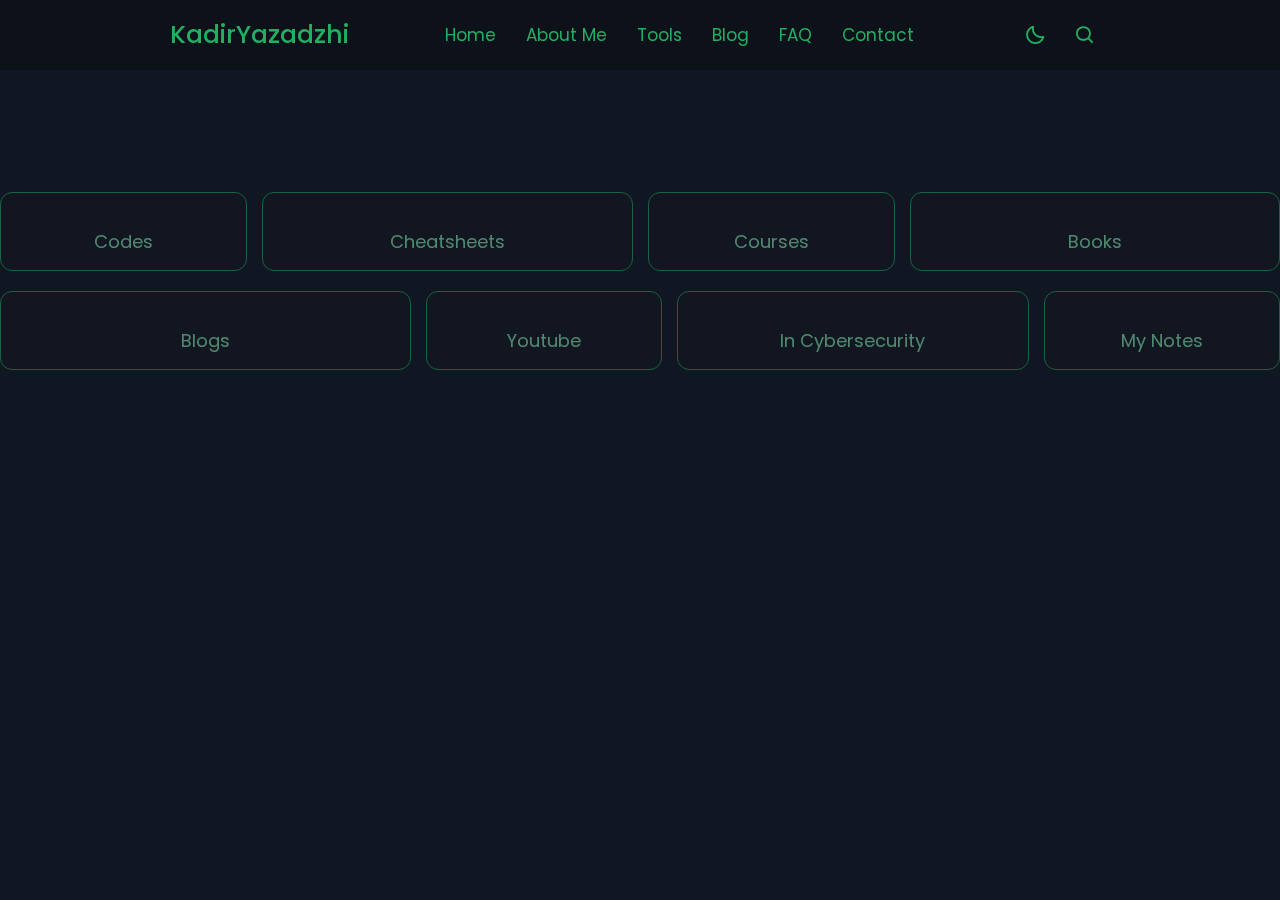
<file: languages.html>
<!DOCTYPE html>
<html lang="en">
<head>
    <meta charset="UTF-8">
    <meta http-equiv="X-UA-Compatible" content="IE=edge">
    <meta name="viewport" content="width=device-width, initial-scale=1.0">

    <link rel="stylesheet" href="Style/style.css">
    <link rel="stylesheet" href="Style/navbar.css">
    <link rel="stylesheet" href="Style/languages-page-css/cards.css">
    <link rel="stylesheet" href="Style/languages-page-css/top-section.css">

    <link href='https://unpkg.com/boxicons@2.1.1/css/boxicons.min.css' rel='stylesheet'>
    <link rel="stylesheet" href="https://cdnjs.cloudflare.com/ajax/libs/font-awesome/6.6.0/css/all.min.css" integrity="sha512-Kc323vGBEqzTmouAECnVceyQqyqdsSiqLQISBL29aUW4U/M7pSPA/gEUZQqv1cwx4OnYxTxve5UMg5GT6L4JJg==" crossorigin="anonymous" referrerpolicy="no-referrer" />

    <title>Languages</title>

</head>
<body>
<nav>
    <div class="nav-bar">
        <i class='bx bx-menu sidebarOpen' ></i>
        <span class="logo navLogo"><a href="#">KadirYazadzhi</a></span>

        <div class="menu">
            <div class="logo-toggle">
                <span class="logo"><a href="#">KadirYazadzhi</a></span>
                <i class='bx bx-x siderbarClose'></i>
            </div>

            <ul class="nav-links">
                <li><a href="#">Home</a></li>
                <li><a href="#">About Me</a></li>
                <li><a href="#">Tools</a></li>
                <li><a href="#">Blog</a></li>
                <li><a href="#">FAQ</a></li>
                <li><a href="#">Contact</a></li>
            </ul>
        </div>

        <div class="darkLight-searchBox">
            <div class="dark-light">
                <i class='bx bx-moon moon'></i>
                <i class='bx bx-sun sun'></i>
            </div>

            <div class="searchBox">
                <div class="searchToggle">
                    <i class='bx bx-x cancel'></i>
                    <i class='bx bx-search search'></i>
                </div>

                <div class="search-field">
                    <input type="text" placeholder="Search...">
                    <i class='bx bx-search'></i>
                </div>
            </div>
        </div>
    </div>
</nav>

<section class="section top-language-bar">

</section>

<section class="section languages">
    <div class="cards-box">
        <div class="card-box small-card">
            <i class="fa-solid fa-code"></i>
            <p>Codes</p>
        </div>

        <div class="card-box medium-card">
            <i class="fa-solid fa-list-ul"></i>
            <p>Cheatsheets</p>
        </div>

        <div class="card-box small-card">
            <i class="fa-solid fa-graduation-cap"></i>
            <p>Courses</p>
        </div>

        <div class="card-box medium-card">
            <i class="fa-solid fa-book"></i>
            <p>Books</p>
        </div>
    </div>

    <div class="cards-box">
        <div class="card-box big-card">
            <i class="fa-solid fa-book-open-reader"></i>
            <p>Blogs</p>
        </div>

        <div class="card-box small-card">
            <i class="fa-brands fa-youtube"></i>
            <p>Youtube</p>
        </div>

        <div class="card-box medium-card">
            <i class="fas fa-user-secret"></i>
            <p>In Cybersecurity</p>
        </div>

        <div class="card-box small-card">
            <i class="fa-regular fa-note-sticky"></i>
            <p>My Notes</p>
        </div>
    </div>
</section>
</body>
<script src="Script/script.js"></script>
<script src="Script/language-page-script/generate-information.js"></script>
</html>
</file>
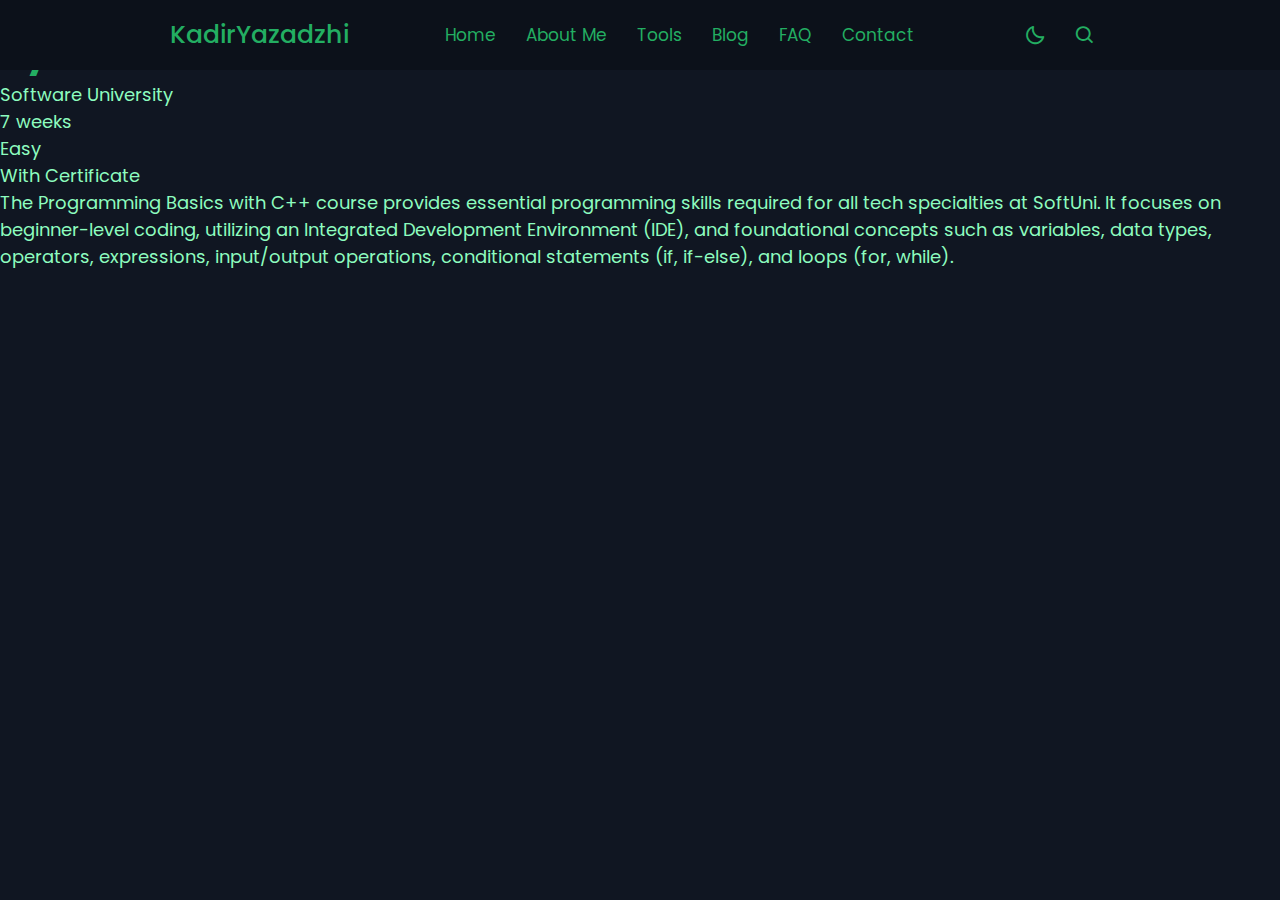
<file: tool.html>
<!DOCTYPE html>
<html lang="en">
<head>
    <meta charset="UTF-8">
    <title>Tool</title>
    <meta http-equiv="X-UA-Compatible" content="IE=edge">
    <meta name="viewport" content="width=device-width, initial-scale=1.0">

    <link rel="stylesheet" href="Style/navbar.css">
    <link rel="stylesheet" href="Style/style.css">

    <link href='https://unpkg.com/boxicons@2.1.1/css/boxicons.min.css' rel='stylesheet'>
    <link rel="stylesheet" href="https://cdnjs.cloudflare.com/ajax/libs/font-awesome/6.6.0/css/all.min.css" integrity="sha512-Kc323vGBEqzTmouAECnVceyQqyqdsSiqLQISBL29aUW4U/M7pSPA/gEUZQqv1cwx4OnYxTxve5UMg5GT6L4JJg==" crossorigin="anonymous" referrerpolicy="no-referrer" />

</head>
<body>
<nav>
    <div class="nav-bar">
        <i class='bx bx-menu sidebarOpen' ></i>
        <span class="logo navLogo"><a href="#">KadirYazadzhi</a></span>

        <div class="menu">
            <div class="logo-toggle">
                <span class="logo"><a href="#">KadirYazadzhi</a></span>
                <i class='bx bx-x siderbarClose'></i>
            </div>

            <ul class="nav-links">
                <li><a href="#">Home</a></li>
                <li><a href="#">About Me</a></li>
                <li><a href="#">Tools</a></li>
                <li><a href="#">Blog</a></li>
                <li><a href="#">FAQ</a></li>
                <li><a href="#">Contact</a></li>
            </ul>
        </div>

        <div class="darkLight-searchBox">
            <div class="dark-light">
                <i class='bx bx-moon moon'></i>
                <i class='bx bx-sun sun'></i>
            </div>

            <div class="searchBox">
                <div class="searchToggle">
                    <i class='bx bx-x cancel'></i>
                    <i class='bx bx-search search'></i>
                </div>

                <div class="search-field">
                    <input type="text" placeholder="Search...">
                    <i class='bx bx-search'></i>
                </div>
            </div>
        </div>
    </div>
</nav>


<section class="top-banner-section">
    <div class="top-banner">
        <div class="top-type-box"><p>Tool</p></div>
        <h1 class="heading title">Hydra</h1>
        <div class="icon-line-box">
            <div class="icon-line"><i class="fa-solid fa-location-dot"></i><p>Software University</p></div>
            <div class="icon-line"><i class="fa-regular fa-calendar"></i><p>7 weeks</p></div>
            <div class="icon-line"><i class="fa-solid fa-battery-quarter"></i><p>Easy</p></div>
            <div class="icon-line"><i class="fa-solid fa-award"></i><p>With Certificate</p></div>
        </div>
        <div class="text-box"><p class="course-description">The Programming Basics with C++ course provides essential programming skills required for all tech specialties at SoftUni. It focuses on beginner-level coding, utilizing an Integrated Development Environment (IDE), and foundational concepts such as variables, data types, operators, expressions, input/output operations, conditional statements (if, if-else), and loops (for, while).</p></div>
    </div>
</section>
</body>
</html>
</file>
<file: Style/style.css>
@import url("https://fonts.googleapis.com/css2?family=Rubik:wght@400;500;600;700&display=swap");
:root {
  --color-white-100: hsl(206, 5%, 100%);
  --color-white-200: hsl(206, 5%, 90%);
  --color-white-300: hsl(206, 5%, 80%);
  --color-white-400: hsl(206, 5%, 65%);
  --color-white-500: hsl(206, 5%, 50%);
  --color-black-100: hsl(213, 20%, 10%);
  --color-black-200: hsl(213, 23%, 8%);
  --color-black-300: hsl(214, 21%, 6%);
  --color-black-400: hsl(210, 21%, 6%);
  --color-black-500: hsl(216, 22%, 4%);
  --color-black-600: hsl(220, 18%, 3%);
  --color-black-700: hsl(220, 27%, 2%);
  --color-black-800: hsl(180, 20%, 1%);
  --color-blue-100: hsl(214, 95%, 93%);
  --color-blue-200: hsl(213, 97%, 87%);
  --color-blue-300: hsl(212, 96%, 78%);
  --color-blue-400: hsl(213, 94%, 68%);
  --color-blue-500: hsl(217, 91%, 60%);
  --color-blue-600: hsl(221, 83%, 53%);
  --color-blue-700: hsl(224, 76%, 48%);
  --color-blue-800: hsl(226, 71%, 40%);
  --color-blue-900: hsl(224, 64%, 33%);
  --text-color-page: #8dfcbf;
  --button-main-color: #23AE62;;
  --shadow-small: 0 1px 3px 0 rgba(0, 0, 0, 0.1),
     0 1px 2px 0 rgba(0, 0, 0, 0.06);
  --shadow-medium: 0 4px 6px -1px rgba(0, 0, 0, 0.1),
     0 2px 4px -1px rgba(0, 0, 0, 0.06);
  --shadow-large: 0 10px 15px -3px rgba(0, 0, 0, 0.1),
     0 4px 6px -2px rgba(0, 0, 0, 0.05); 
  --animation: ease-in-out 0.4s;

}

*,
*::before,
*::after {
  padding: 0;
  margin: 0;
  box-sizing: border-box;
  list-style: none;
  list-style-type: none;
  text-decoration: none;
  -webkit-font-smoothing: antialiased;
  -moz-osx-font-smoothing: grayscale;
  text-rendering: optimizeLegibility;
}

html {
  font-size: 100%;
  box-sizing: inherit;
  scroll-behavior: smooth;
  height: -webkit-fill-available;
}

body {
  font-family: "Rubik", sans-serif;
  font-size: clamp(1rem, 2vw, 1.125rem);
  font-weight: 400;
  line-height: 1.5;
  height: -webkit-fill-available;
  color: var(--text-color-page);
  height: 100vh;
}

main {
  overflow: hidden;
}

canvas {
    position: absolute;
    background-color: transparent;
}

a,
button {
  cursor: pointer;
  border: none;
  outline: none;
  user-select: none;
  background: none;
  box-shadow: none;
  text-decoration: none;
  color: var(--text-color-page);
}

img,
video {
  display: block;
  max-width: 100%;
  height: auto;
  object-fit: cover;
}

.section {
  margin: 0 auto;
  padding: 4rem 0 1rem;
  max-width: 90rem;
}

.container {
  max-width: 90rem;
  height: auto;
  margin: 0 auto;
  padding: 0 1.25rem;
}

.heading-xl {
  font-family: inherit;
  font-size: clamp(2.648rem, 6vw, 4.241rem);
  font-weight: 700;
  line-height: 1.15;
  letter-spacing: -1px;
}
.heading-lg {
  font-family: inherit;
  font-size: clamp(2.179rem, 5vw, 3.176rem);
  font-weight: 700;
  line-height: 1.15;
  letter-spacing: -1px;
}
.heading-md {
  font-family: inherit;
  font-size: clamp(1.794rem, 4vw, 2.379rem);
  font-weight: 700;
  line-height: 1.25;
  letter-spacing: -1px;
}
.heading {
    color: var(--text-color);
}
.heading-sm {
  font-family: inherit;
  font-size: clamp(1.476rem, 3vw, 1.782rem);
  font-weight: 600;
  line-height: 1.5;
}
.heading-xs {
  font-family: inherit;
  font-size: clamp(1.215rem, 2vw, 1.335rem);
  font-weight: 500;
  line-height: 1.5;
}
.paragraph {
  font-family: inherit;
  font-size: clamp(1rem, 2vw, 1.125rem);
  text-wrap: balance;
}
.paragraph-small {
  font-family: inherit;
  font-size: clamp(1rem, 2vw, 1rem);
  text-wrap: balance;
}
.btn {
  display: inline-block;
  font-family: inherit;
  font-size: 1rem;
  font-weight: 500;
  line-height: 1.5;
  text-align: center;
  vertical-align: middle;
  white-space: nowrap;
  user-select: none;
  outline: none;
  border: none;
  border-radius: 0.25rem;
  text-transform: unset;
  transition: all 0.3s ease-in-out;
}
.btn-inline {
  display: inline-flex;
  align-items: center;
  justify-content: center;
  column-gap: 0.5rem;
}
.btn-darken {
  padding: 0.75rem 2rem;
  color: var(--text-color);
  background-color: none;
  box-shadow: var(--shadow-medium);
  border: 3px solid var(--button-main-color);
  transition: var(--animation);
}
.btn-darken:hover {
    background-color: var(--button-main-color);
    color: var(--color-white-100);
}
.banner-column {
  position: relative;
  display: grid;
  align-items: center;
  row-gap: 3rem;
}
@media only screen and (min-width: 48rem) {
  .banner-column {
    grid-template-columns: repeat(2, minmax(0, 1fr));
    justify-content: center;
  }
}
@media only screen and (min-width: 64rem) {
  .banner-column {
    grid-template-columns: 1fr max-content;
    column-gap: 4rem;
    margin-top: 3rem;
  }
}
.banner-image {
  display: block;
  max-width: 18rem;
  height: auto;
  margin-top: 2rem;
  object-fit: cover;
  justify-self: center;
}
@media only screen and (min-width: 48rem) {
  .banner-image {
    order: 1;
    max-width: 20rem;
    height: auto;
  }
}
@media only screen and (min-width: 64rem) {
  .banner-image {
    max-width: 25rem;
    height: auto;
    margin-right: 5rem;
  }
}
.banner-inner {
  display: flex;
  flex-direction: column;
  align-items: flex-start;
  row-gap: 1.75rem;
  max-width: 50rem;
}

.information, .about-me, .tools, .language, .courses {
  text-align: center;
}

@media (max-width: 800px) {
  .about-container {
    text-align: center;
  }
}
</file>
<file: Style/navbar.css>
/* ===== Google Font Import - Poppins ===== */
@import url('https://fonts.googleapis.com/css2?family=Poppins:wght@300;400;500;600&display=swap');

*{
    margin: 0;
    padding: 0;
    box-sizing: border-box;
    font-family: 'Poppins', sans-serif;
    transition: all 0.4s ease;;
}


/* ===== Colours ===== */
:root{
    --body-color: #101622;
    --nav-color: #0c111a;
    --side-nav: #010718;
    --text-color: #23AE62;
    --search-bar: #0c111a;
    --search-text: #23AE62;
}

body{
    background-color: var(--body-color);
}

body.dark{
    --body-color: #101622;
    --nav-color: #0c111a;
    --side-nav: #010718;
    --text-color: #23AE62;
    --search-bar: #0c111a;
    --search-text: #23AE62;
}

nav{
    position: fixed;
    top: 0;
    left: 0;
    height: 70px;
    width: 100%;
    background-color: var(--nav-color);
    z-index: 100;
}

body.dark nav{
    border: 1px solid #393838;

}

nav .nav-bar{
    position: relative;
    height: 100%;
    max-width: 1000px;
    width: 100%;
    background-color: var(--nav-color);
    margin: 0 auto;
    padding: 0 30px;
    display: flex;
    align-items: center;
    justify-content: space-between;
}

nav .nav-bar .sidebarOpen{
    color: var(--text-color);
    font-size: 25px;
    padding: 5px;
    cursor: pointer;
    display: none;
}

nav .nav-bar .logo a{
    font-size: 25px;
    font-weight: 500;
    color: var(--text-color);
    text-decoration: none;
}

.menu .logo-toggle{
    display: none;
}

.nav-bar .nav-links{
    display: flex;
    align-items: center;
}

.nav-bar .nav-links li{
    margin: 0 5px;
    list-style: none;
}

.nav-links li a{
    position: relative;
    font-size: 17px;
    font-weight: 400;
    color: var(--text-color);
    text-decoration: none;
    padding: 10px;
}

.nav-links li a::before{
    content: '';
    position: absolute;
    left: 50%;
    bottom: 0;
    transform: translateX(-50%);
    height: 6px;
    width: 6px;
    border-radius: 50%;
    background-color: var(--text-color);
    opacity: 0;
    transition: all 0.3s ease;
}

.nav-links li:hover a::before{
    opacity: 1;
}

.nav-bar .darkLight-searchBox{
    display: flex;
    align-items: center;
}

.darkLight-searchBox .dark-light,
.darkLight-searchBox .searchToggle{
    height: 40px;
    width: 40px;
    display: flex;
    align-items: center;
    justify-content: center;
    margin: 0 5px;
}

.dark-light i,
.searchToggle i{
    position: absolute;
    color: var(--text-color);
    font-size: 22px;
    cursor: pointer;
    transition: all 0.3s ease;
}

.dark-light i.sun{
    opacity: 0;
    pointer-events: none;
}

.dark-light.active i.sun{
    opacity: 1;
    pointer-events: auto;
}

.dark-light.active i.moon{
    opacity: 0;
    pointer-events: none;
}

.searchToggle i.cancel{
    opacity: 0;
    pointer-events: none;
}

.searchToggle.active i.cancel{
    opacity: 1;
    pointer-events: auto;
}

.searchToggle.active i.search{
    opacity: 0;
    pointer-events: none;
}

.searchBox{
    position: relative;
}

.searchBox .search-field{
    position: absolute;
    bottom: -85px;
    right: 5px;
    height: 50px;
    width: 300px;
    display: flex;
    align-items: center;
    background-color: var(--nav-color);
    padding: 3px;
    border-radius: 6px;
    box-shadow: 0 5px 5px rgba(0, 0, 0, 0.1);
    opacity: 0;
    pointer-events: none;
    transition: all 0.3s ease;
}

.searchToggle.active ~ .search-field{
    bottom: -74px;
    opacity: 1;
    pointer-events: auto;
}

.search-field::before{
    content: '';
    position: absolute;
    right: 14px;
    top: -4px;
    height: 12px;
    width: 12px;
    background-color: var(--nav-color);
    transform: rotate(-45deg);
    z-index: -1;
}

.search-field input{
    height: 100%;
    width: 100%;
    padding: 0 45px 0 15px;
    outline: none;
    border: none;
    border-radius: 4px;
    font-size: 14px;
    font-weight: 400;
    color: var(--search-text);
    background-color: var(--search-bar);
}

body.dark .search-field input{
    color: var(--text-color);
}

.search-field i{
    position: absolute;
    color: var(--nav-color);
    right: 15px;
    font-size: 22px;
    cursor: pointer;
}

body.dark .search-field i{
    color: var(--text-color);
}

@media (max-width: 790px) {
    nav .nav-bar .sidebarOpen{
        display: block;
    }

    .menu{
        position: fixed;
        height: 100%;
        width: 320px;
        left: -100%;
        top: 0;
        padding: 20px;
        background-color: var(--side-nav);
        z-index: 100;
        transition: all 0.4s ease;
    }

    nav.active .menu{
        left: -0%;
    }

    nav.active .nav-bar .navLogo a{
        opacity: 0;
        transition: all 0.3s ease;
    }

    .menu .logo-toggle{
        display: block;
        width: 100%;
        display: flex;
        align-items: center;
        justify-content: space-between;
    }

    .logo-toggle .siderbarClose{
        color: var(--text-color);
        font-size: 24px;
        cursor: pointer;
    }

    .nav-bar .nav-links{
        flex-direction: column;
        padding-top: 30px;
    }

    .nav-links li a{
        display: block;
        margin-top: 20px;
    }
}
</file>
<file: Style/languages-page-css/cards.css>
:root {
    --small-card-width: 20%;
    --medium-card-width: 30%;
    --big-card-width: 35%;
    --icon-font-size: 6rem;
}

.card-box {
    height: auto;
    backdrop-filter: blur(25px) saturate(72%);
    -webkit-backdrop-filter: blur(25px) saturate(72%);
    background-color: var(--card-bg-color);
    border-radius: 12px;
    border: 1px solid var(--text-color);
    display: flex;
    flex-direction: column;
    align-items: center;
    justify-content: center;
    gap: 20px;
    padding: 15px;
    transition: var(--animation);
    cursor: pointer;
    opacity: 0.5;
}

.card-box:hover {
    opacity: 1;
}

.small-card {
    width: var(--small-card-width);
}

.medium-card {
    width: var(--medium-card-width);
}

.big-card {
    width: var(--big-card-width);
}

.card-box i {
    font-size: var(--icon-font-size);
}

.cards-box {
    display: flex;
    flex-direction: row;
    align-items: center;
    justify-content: flex-start;
    gap: 15px;
    width: 100%;
}

.languages {
    display: flex;
    flex-direction: column;
    align-items: center;
    justify-content: center;
    margin-top: 3rem;
    gap: 20px;
}
</file>
<file: Style/languages-page-css/top-section.css>
:root {
    --very-small-gap: 5px;
    --small-gap: 10px;
    --medium-gap: 15px;
    --big-gap: 20px;
    --container-margin-top: 30px;
    --btn-padding: 5px 12px;
    --title-font-size: clamp(3.5rem, 7vw, 3.9rem);
    --text-font-size: clamp(1rem, 2vw, 1rem);
}

.top-language-bar {
    width: 100%;
    display: flex;
    flex-direction: column;
    align-items: center;
    justify-content: center;
}

.language-container {
    width: 100%;
    display: flex;
    flex-direction: column;
    align-items: flex-start;
    justify-content: flex-start;
    gap: var(--medium-gap);
    margin-top: var(--container-margin-top);
}

.language-text {
    width: 70%;
}

.top-container {
    width: 100%;
    display: flex;
    flex-direction: row;
    align-items: center;
    justify-content: space-between;
}

.documentation-btn {
    display: flex;
    flex-direction: row;
    align-items: center;
    justify-content: center;
    padding: var(--btn-padding);
    background: var(--card-bg-color);
    border-radius: 20px;
    gap: var(--small-gap);
    border: 1px solid var(--text-color);
    cursor: pointer;
    animation: ease-in-out 0.4s;
    opacity: 0.85;
}

.documentation-btn:hover {
    opacity: 1;
}

.language-container h1 {
    font-size: var(--title-font-size);
}

.languages-small-specification-box {
    display: flex;
    flex-direction: row;
    align-items: center;
    justify-content: center;
    gap: var(--big-gap);
}

.languages-small-specification {
    display: flex;
    flex-direction: row;
    align-items: center;
    justify-content: center;
    gap: var(--very-small-gap);
}

.languages-small-specification p {
    font-size: var(--text-font-size);
}

.link {
    color: var(--text-color-page);
}
</file>
